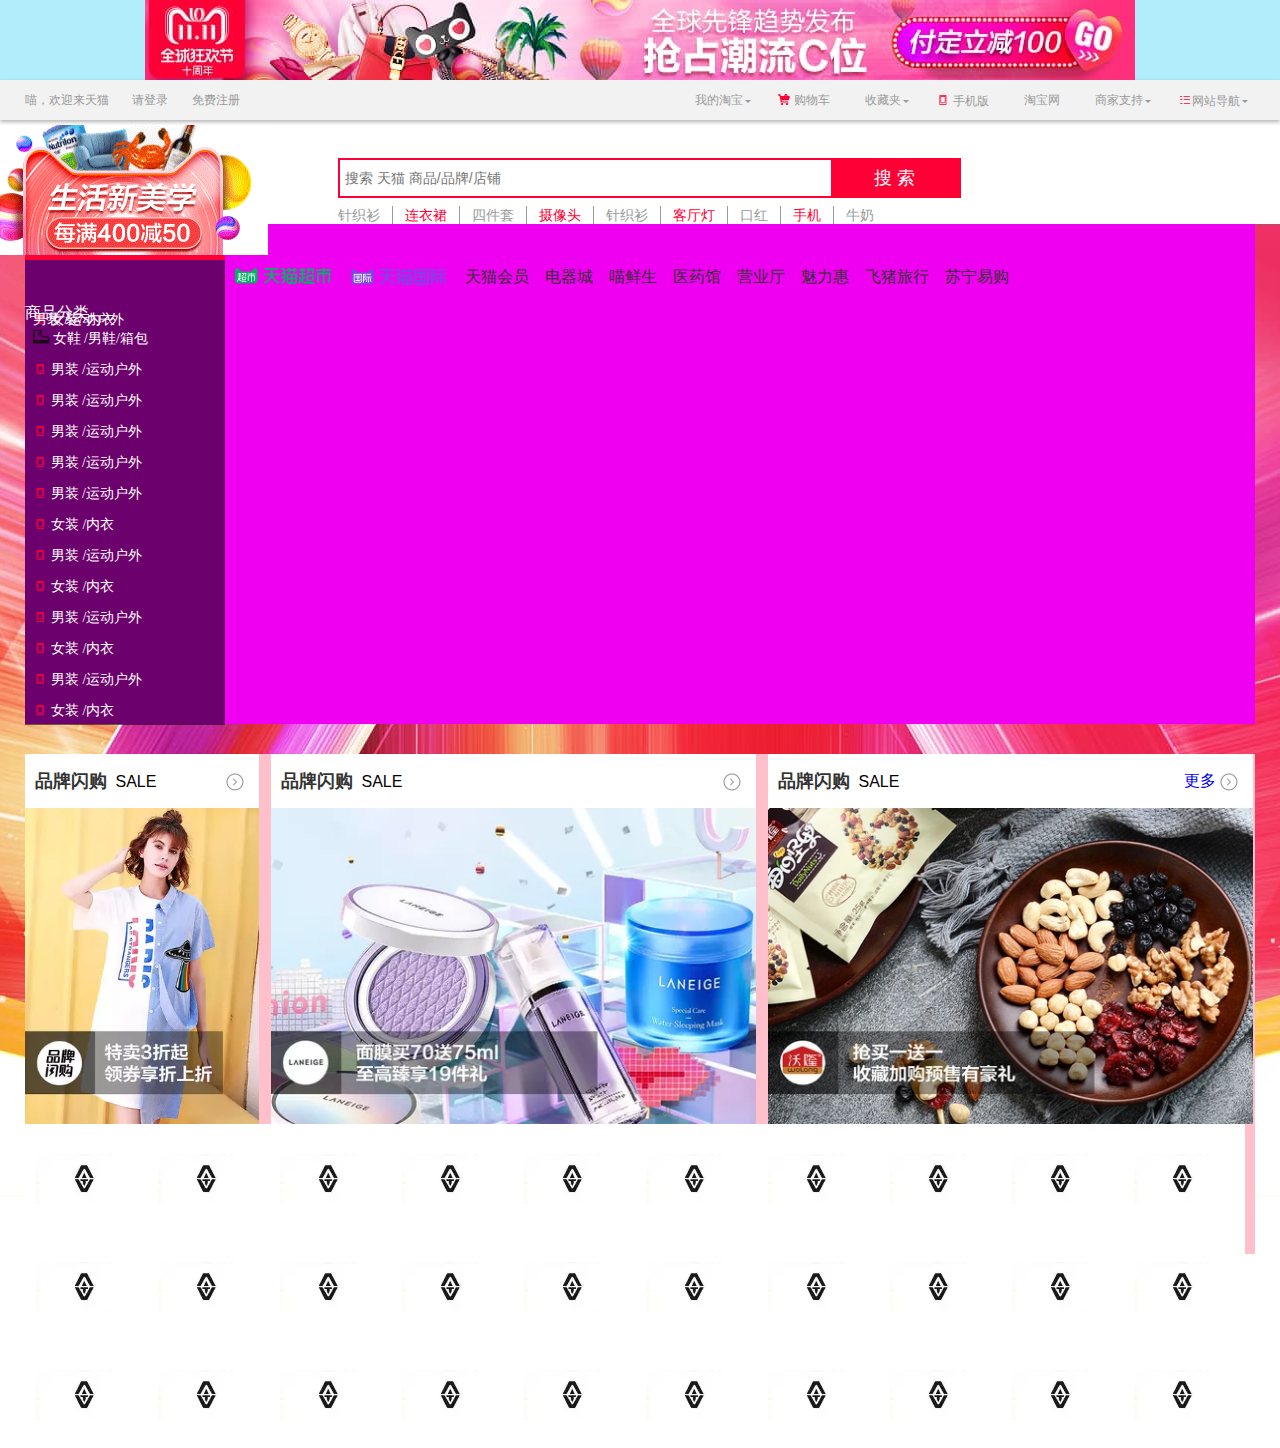
<file: index.html>
<!DOCTYPE html>
<html lang="en">
<head>
    <meta charset="UTF-8">
    <meta name="viewport" content="width=device-width, initial-scale=1.0">
    <meta http-equiv="X-UA-Compatible" content="ie=edge">
    <title>天猫tmall.com--理想生活上天猫</title>
    <link rel="stylesheet" href="css/conmon.css">
    <link rel="stylesheet" href="css/iconfont.css">
    <link rel="stylesheet" href="css/index.css">
</head>

<body>
    <div class="banner">
        <a href="#">
            <img src="images/banner.jpg" alt="这是广浩">
        </a>
    </div>
    <!-- banner结束header开始 -->
    <div id="header">
        <div class="wrapper">
            <!-- wrapper -->
            <div class="header-login">
                <span>喵，欢迎来天猫</span>
                <a href="#">请登录</a>
                <a href="#">免费注册</a>
            </div>
            <ul class="header-list">
                <li class="list-menu">
                    <a href="#">
                        我的淘宝
                    </a>
                    <span class="arrow"></span>
                    <!-- 三角符号arrow -->
                    <ul class="sub-list">
                        <!-- 子菜单sub-list -->
                        <li>
                            <a href="#">已买到的宝贝</a>
                        </li>
                        <li>
                            <a href="#">已卖出的宝贝</a>
                        </li>
                    </ul>
                </li>
                <li>
                    <a href="#">
                            <i class="icon iconfont icon-gouwucheman"></i>
                        购物车
                    </a>
                </li>
                <li class="list-menu">
                    <a href="#">收藏夹</a>
                    <span class="arrow"></span>
                     <!-- 子菜单sub-list -->
                    <ul class="sub-list"> 
                        <li>
                            <a href="#">收藏的宝贝</a>
                        </li>
                        <li>
                            <a href="#">收藏的店铺</a>
                        </li>
                    </ul> 
                </li>
                <li class="list-tel">
                    <a href="#">
                        <i class="iconfont icon-shouji"></i>
                        手机版
                    </a>
                    <div class="sub-qr">
                        <img src="images/tel.png" alt="">
                    </div>
                </li>
                <li>
                    <a href="#">淘宝网</a>
                </li>
                <li class="list-menu">
                    <a href="#">商家支持</a>
                    <span class="arrow"></span>
                    <div class="new-sub-list">
                    <h6>商家</h6>
                     <ul> 
                        <li>
                            <a href="#">商家中心</a>
                        </li>
                        <li>
                            <a href="#">天猫规则</a>
                        </li>
                        <li>
                            <a href="#">商家入驻</a>
                        </li>
                        <li>
                            <a href="#">运营服务</a>
                        </li>
                        <li>
                            <a href="#">商家品控</a>
                        </li>
                        <li>
                            <a href="#">商家工具</a>
                        </li>
                        <li>
                            <a href="#">天猫智库</a>
                        </li>
                        <li>
                            <a href="#">喵言喵语</a>
                        </li>
                    </ul>
                    <h6>帮助</h6>
                    <hr/>
                    <ul>
                        <li>
                            <a href="#">帮助中心</a>
                        </li>
                        <li>
                            <a href="#">问商友</a>
                        </li>     
                    </ul>
                    <hr/>
                </div>
                </li>
                <li class="list-menu list-menu-no">
                    <a href="#"><i class="icon iconfont icon-icon-"></i>网站导航</a>
                    <span class="arrow"></span>
                    <div class="sub-list-web">
                        <div id="web-hot">
                          <h3>热点推荐<span>Hot</span></h3>
                          <ul>
                              <li><a href="#">天猫超市</a></li>
                              <li><a href="#">喵鲜生</a></li>
                              <li class="green-hot-img">
                                  <a href="#">科技新品<i class="iconfont icon-remen"></i></a>
                            </li>
                              <li class="red-hot-img"><a href="#">女装新品
                                <i class="iconfont icon-remen"></i>
                              </a>
                            </li>
                              <li><a href="#">酷玩街</a></li>
                              <li class="red-hot-img"><a href="#">内衣新品
                                  <i class="iconfont icon-remen"></i></a>
                            </li>
                              <li><a href="#">试美妆</a></li>
                              <li><a href="#">运动新品</a></li>
                              <li class="red-hot-img"><a href="#">时尚先生
                                  <i class="iconfont icon-remen"></i></a>   
                            </li>
                              <li><a href="#">精品妈咪</a></li>
                              <li class="green-hot-img"><a href="#">吃乐会
                                  <i class="iconfont icon-remen"></i></a>
                            </li>
                              <li><a href="#">企业采购</a></li>
                              <li><a href="#">会员积分</a></li>
                              <li><a href="#">天猫国际</a></li>
                              <li><a href="#">品质频道</a></li>
                          </ul>
                        </div>
                        <div id="web-market">
                            <h3>行业市场<span>Market</span></h3>
                            <ul>
                                <li><a href="#">美妆</a></li>
                                <li><a href="#">电器</a></li>
                                <li class="red-hot-img"><a href="#">女装
                                    <i class="iconfont icon-remen"></i></a>
                                </li>
                                <li class="red-hot-img"><a href="#">男装
                                    <i class="iconfont icon-remen"></i></a>  
                                </li>
                                <li><a href="#">女鞋</a></li>
                                <li><a href="#">男鞋</a></li>
                                <li class="red-hot-img"><a href="#">内衣
                                    <i class="iconfont icon-remen"></i></a>
                                </li>
                                <li><a href="#">箱包</a></li>
                                <li><a href="#">运动</a></li>
                                <li><a href="#">母婴</a></li>
                                <li><a href="#">家装</a></li>
                                <li><a href="#">医药</a></li>
                                <li><a href="#">食品</a></li>
                                <li class="green-hot-img"><a href="#">配饰
                                    <i class="iconfont icon-remen"></i></a>
                                </li>
                                <li><a href="#">汽车</a></li>
                            </ul>
                        </div>
                        <div id="web-help">
                            <h3>服务指南<span>Help</span></h3>
                            <ul>
                                <li><a href="#">帮助中心</a></li>
                                <li><a href="#">品质保障</a></li>
                                <li><a href="#">特色服务</a></li>
                                <li><a href="#">7天退换货</a></li>
                            </ul>
                        </div>
                        </div>
                </li>
            </ul>
        </div>
    </div>
    <div id="search" class="clearfix">
        <div class="logo">
            <img src="images/logo.gif" alt="" >
        </div>
        <div class="search-box">
            <div class="clearfix">
                <input class="search-txt" type="text" placeholder="搜索 天猫 商品/品牌/店铺">
                <button class="search-btn">搜索</button>
            </div>
            <ul class="search-list clearfix">
                <li><a href="#">针织衫</a></li>
                <li class="red"><a href="#">连衣裙</a></li>
                <li><a href="#">四件套</a></li>
                <li class="red"><a href="#">摄像头</a></li>
                <li><a href="#">针织衫</a></li>
                <li class="red"><a href="#">客厅灯</a></li>
                <li><a href="#">口红</a></li>
                <li class="red"><a href="#">手机</a></li>
                <li><a href="#">牛奶</a></li>
            </ul>
        </div>
    </div>
    <div class="inner-cont">
        <a href="#">
            <img src="images/supermarket.png" alt="">
        </a>
        <a href="#">
            <img src="images/international.png" alt="">
        </a>
        <a href="#">
            天猫会员
        </a>
        <a href="#">
            电器城
        </a>
        <a href="#">
            喵鲜生
        </a>
        <a href="#">
            医药馆
        </a>
        <a href="#">
            营业厅
        </a>
        <a href="#">
            魅力惠
        </a>
        <a href="#">
            飞猪旅行
        </a>
        <a href="#">
            苏宁易购
        </a>
    </div>

    <div class="content">
        <div class="slide-content">
            <!-- 左侧列表 -->
            <div class="category">
                <div class="cate-title">商品分类</div>
                <ul class="main-cate-box">
                    <li class="main-cate">
                        <i class="iconfont icon-shouji"></i>
                        <a href="#"> 女装/</a> <a href="#"> 内衣</a>
                    </li>
                    <li class="main-cate">
                        <a href="#"> 男装 /运动户外</a>
                    </li>
                    <li class="main-cate"><i class="icon iconfont icon-xie"></i><a href="#"> 女鞋 /</a><a href="#">男鞋/</a><a href="#">箱包</a></li>
                    <li class="main-cate"><i class="iconfont icon-shouji"></i><a href="#"> 男装 /运动户外</a></li>
                    <li class="main-cate"><i class="iconfont icon-shouji"></i><a href="#"> 男装 /运动户外</a></li>
                    <li class="main-cate"><i class="iconfont icon-shouji"></i><a href="#"> 男装 /运动户外</a></li>
                    <li class="main-cate"><i class="iconfont icon-shouji"></i><a href="#"> 男装 /运动户外</a></li>
                    <li class="main-cate"><i class="iconfont icon-shouji"></i><a href="#"> 男装 /运动户外</a></li>
                    <li class="main-cate">
                        <i class="iconfont icon-shouji"></i>
                        <a href="#"> 女装 /内衣</a></li>
                    <li class="main-cate">
                        <i class="iconfont icon-shouji"></i>
                        <a href="#"> 男装 /运动户外</a>
                    </li>
                    <li class="main-cate">
                        <i class="iconfont icon-shouji"></i>
                        <a href="#"> 女装 /内衣</a>
                    </li>
                    <li class="main-cate">
                        <i class="iconfont icon-shouji"></i>
                        <a href="#"> 男装 /运动户外</a>
                    </li>
                    <li class="main-cate">
                        <i class="iconfont icon-shouji"></i>
                        <a href="#"> 女装 /内衣</a>
                    </li>
                    <li class="main-cate">
                        <i class="iconfont icon-shouji"></i>
                        <a href="#"> 男装 /运动户外</a>
                    </li>
                    <li class="main-cate">
                        <i class="iconfont icon-shouji"></i>
                        <a href="#"> 女装 /内衣</a>
                    </li>

                </ul>
            </div>
            <!-- 轮播图 -->
            <div>
                
            </div>
        </div>
    
       <!-- 品牌闪购 -->
       <div class="wrapper brand-sale">
        <!-- brand list -->
        <div class="brand-list">
            <div class="brand-list-title">
                <span class="brand-title-cn">品牌闪购</span>
                <span class="barnd-title-en"> SALE</span>
                <a class="brand-more" href="#">
                    <img src="images/more.png" alt="">
                </a>
            </div>
            <div class="brand-list-img">
                <a href="#">
                    <img src="images/brand-img01.webp" alt="">
                </a>
            </div>
        </div>
        <div class="brand-list brand-list-2">
            <div class="brand-list-title">
                <span class="brand-title-cn">品牌闪购</span>
                <span class="barnd-title-en"> SALE</span>
                <a class="brand-more" href="#">
                    <img src="images/more.png" alt="">
                </a>
            </div>
            <div class="brand-list-img">
                <a href="#">
                    <img src="images/brand-img02.webp" alt="">
                </a>
            </div>
        </div>
        <div class="brand-list brand-list-2">
            <div class="brand-list-title">
                <span class="brand-title-cn">品牌闪购</span>
                <span class="barnd-title-en"> SALE</span>
                <a class="brand-more" href="#">
                    <span class="more">更多</span>
                    <img src="images/more.png" alt="">
                </a>
            </div>
            <div class="brand-list-img">
                <a href="#">
                    <img src="images/brand-img03.webp" alt="">
                </a>
            </div>
        </div>
        <!--  -->
        <div class="wrapper brand-logo">
                <ul>
                    <li class="brand-logo-flt">
                        <img src="images/logo1.webp">
                        <a class="brand-logo-mask" href="#">
    
                            <p class="coupon">T</p>
                            <span class="enter">点击进入</span>
                        </a>
                    </li>
                    <li class="brand-logo-flt">
                        <img src="images/logo1.webp">
                        <a class="brand-logo-mask" href="#">
    
                            <p class="coupon">T</p>
                            <span class="enter">点击进入</span>
                        </a>
                    </li>
                    <li class="brand-logo-flt">
                        <img src="images/logo1.webp">
                        <a class="brand-logo-mask" href="#">
    
                            <p class="coupon">T</p>
                            <span class="enter">点击进入</span>
                        </a>
                    </li>
                    <li class="brand-logo-flt">
                        <img src="images/logo1.webp">
                        <a class="brand-logo-mask" href="#">
    
                            <p class="coupon">T</p>
                            <span class="enter">点击进入</span>
                        </a>
                    </li>
                    <li class="brand-logo-flt">
                        <img src="images/logo1.webp">
                        <a class="brand-logo-mask" href="#">
                                <p class="coupon">T</p>
                                <span class="enter">点击进入</span>
                        </a>
                    </li>
                    <li class="brand-logo-flt">
                            <img src="images/logo1.webp">
                            <a class="brand-logo-mask" href="#">
        
                                <p class="coupon">T</p>
                                <span class="enter">点击进入</span>
                            </a>
                    </li>
                    <li class="brand-logo-flt">
                        <img src="images/logo1.webp">
                        <a class="brand-logo-mask" href="#">
    
                            <p class="coupon">T</p>
                            <span class="enter">点击进入</span>
                        </a>
                    </li>
                    <li class="brand-logo-flt">
                        <img src="images/logo1.webp">
                        <a class="brand-logo-mask" href="#">
    
                            <p class="coupon">T</p>
                            <span class="enter">点击进入</span>
                        </a>
                    </li>
                    <li class="brand-logo-flt">
                        <img src="images/logo1.webp">
                        <a class="brand-logo-mask" href="#">
    
                            <p class="coupon">T</p>
                            <span class="enter">点击进入</span>
                        </a>
                    </li>
                    <li class="brand-logo-flt">
                        <img src="images/logo1.webp">
                        <a class="brand-logo-mask" href="#">
                                <p class="coupon">T</p>
                                <span class="enter">点击进入</span>
                        </a>
                    </li>
                    <li class="brand-logo-flt">
                            <img src="images/logo1.webp">
                            <a class="brand-logo-mask" href="#">
        
                                <p class="coupon">T</p>
                                <span class="enter">点击进入</span>
                            </a>
                    </li>
                    <li class="brand-logo-flt">
                        <img src="images/logo1.webp">
                        <a class="brand-logo-mask" href="#">
    
                            <p class="coupon">T</p>
                            <span class="enter">点击进入</span>
                        </a>
                    </li>
                    <li class="brand-logo-flt">
                        <img src="images/logo1.webp">
                        <a class="brand-logo-mask" href="#">
    
                            <p class="coupon">T</p>
                            <span class="enter">点击进入</span>
                        </a>
                    </li>
                    <li class="brand-logo-flt">
                        <img src="images/logo1.webp">
                        <a class="brand-logo-mask" href="#">
    
                            <p class="coupon">T</p>
                            <span class="enter">点击进入</span>
                        </a>
                    </li>
                    <li class="brand-logo-flt">
                        <img src="images/logo1.webp">
                        <a class="brand-logo-mask" href="#">
                                <p class="coupon">T</p>
                                <span class="enter">点击进入</span>
                        </a>
                    </li>
                    <li class="brand-logo-flt">
                            <img src="images/logo1.webp">
                            <a class="brand-logo-mask" href="#">
        
                                <p class="coupon">T</p>
                                <span class="enter">点击进入</span>
                            </a>
                    </li>
                    <li class="brand-logo-flt">
                        <img src="images/logo1.webp">
                        <a class="brand-logo-mask" href="#">
    
                            <p class="coupon">T</p>
                            <span class="enter">点击进入</span>
                        </a>
                    </li>
                    <li class="brand-logo-flt">
                        <img src="images/logo1.webp">
                        <a class="brand-logo-mask" href="#">
    
                            <p class="coupon">T</p>
                            <span class="enter">点击进入</span>
                        </a>
                    </li>
                    <li class="brand-logo-flt">
                        <img src="images/logo1.webp">
                        <a class="brand-logo-mask" href="#">
    
                            <p class="coupon">T</p>
                            <span class="enter">点击进入</span>
                        </a>
                    </li>
                    <li class="brand-logo-flt">
                        <img src="images/logo1.webp">
                        <a class="brand-logo-mask" href="#">
                                <p class="coupon">T</p>
                                <span class="enter">点击进入</span>
                        </a>
                    </li>
                    <li class="brand-logo-flt">
                            <img src="images/logo1.webp">
                            <a class="brand-logo-mask" href="#">
        
                                <p class="coupon">T</p>
                                <span class="enter">点击进入</span>
                            </a>
                    </li>
                    <li class="brand-logo-flt">
                        <img src="images/logo1.webp">
                        <a class="brand-logo-mask" href="#">
    
                            <p class="coupon">T</p>
                            <span class="enter">点击进入</span>
                        </a>
                    </li>
                    <li class="brand-logo-flt">
                        <img src="images/logo1.webp">
                        <a class="brand-logo-mask" href="#">
    
                            <p class="coupon">T</p>
                            <span class="enter">点击进入</span>
                        </a>
                    </li>
                    <li class="brand-logo-flt">
                        <img src="images/logo1.webp">
                        <a class="brand-logo-mask" href="#">
    
                            <p class="coupon">T</p>
                            <span class="enter">点击进入</span>
                        </a>
                    </li>
                    <li class="brand-logo-flt">
                        <img src="images/logo1.webp">
                        <a class="brand-logo-mask" href="#">
                                <p class="coupon">T</p>
                                <span class="enter">点击进入</span>
                        </a>
                    </li>
                    <li class="brand-logo-flt">
                            <img src="images/logo1.webp">
                            <a class="brand-logo-mask" href="#">
        
                                <p class="coupon">T</p>
                                <span class="enter">点击进入</span>
                            </a>
                    </li>
                    <li class="brand-logo-flt">
                        <img src="images/logo1.webp">
                        <a class="brand-logo-mask" href="#">
    
                            <p class="coupon">T</p>
                            <span class="enter">点击进入</span>
                        </a>
                    </li>
                    <li class="brand-logo-flt">
                        <img src="images/logo1.webp">
                        <a class="brand-logo-mask" href="#">
    
                            <p class="coupon">T</p>
                            <span class="enter">点击进入</span>
                        </a>
                    </li>
                    <li class="brand-logo-flt">
                        <img src="images/logo1.webp">
                        <a class="brand-logo-mask" href="#">
    
                            <p class="coupon">T</p>
                            <span class="enter">点击进入</span>
                        </a>
                    </li>
                    <li class="brand-logo-flt">
                        <img src="images/logo1.webp">
                        <a class="brand-logo-mask" href="#">
                                <p class="coupon">T</p>
                                <span class="enter">点击进入</span>
                        </a>
                    </li>

                </ul>
    
    </div>
 

       
       
    
    

</body>
</html>
</file>
<file: css/conmon.css>
*{
    margin: 0 ;
    padding: 0;
}
 ul{
     list-style: none;
    }
 a{
    text-decoration: none;
}
 /*将所有列表样式清除所有MP清零 */
/* banner开始 */
 .banner img{
    display: block;
    margin: 0 auto;
}
.banner {background: #b2edfb;
    }
    /* banner结束 */
/* head开始 */
#header{
    background: #f2f2f2;
    height: 40px;
    box-shadow: 0 2px 4px 0px rgba(0,0,0,0.30);
    margin-bottom:5px;
    font: 12px/1.5 tahoma,arial,"\5b8b\4f53";
    font-family: "Microsoft YaHei",tahoma,arial,'Hiragino Sans GB','\5b8b\4f53',sans-serif;
}
.wrapper{
    width: 1230px;
    margin:0 auto;
}
/* 居中类 wrapper */
.header-login{
    height: 40px;
    line-height: 40px;
    font-size: 12px;
    float: left;
}
.header-login span,.header-login a{
    color:#999;
}
.header-login a{
    padding-left:20px; 
}
.header-login a:hover{
    color: #FF0036;
}
.header-list{
    float:right;
}
.header-list>li{
    float:left;
    position: relative;
}
.header-list>li>a{
    color: #999;
    display: block;
    height: 40px;
    line-height: 40px;
    padding: 0 15px 0 20px;
}
.icon-shouji,.icon-icon-{
    color:#ff0036;
    font-size: 14px;
}
.icon-gouwucheman{
    color:#ff0036;
    font-size: 12px; 
}
.header-list .list-menu{
    position: relative;
}
.list-menu:hover > a{
    background: #fff;
    color: #ff0036;
}
.list-menu>a:hover{
    text-decoration: underline;
}
.arrow{
    width: 0;
    height: 0;
    border:3px solid transparent;
    border-top-color:#999;
    position: absolute;
    right:7px;
    top:20px;
    transition: transform 0.2s ease ;
}
.header-list .list-menu:hover .arrow{
    transform: rotate(180deg);
    transform-origin: 50% 25%;
}
.list-menu-no:hover > a{
    color: #999;
}
.sub-list{
    position: absolute;
    left:0;
    top:40px;
    background: #fff;
    border:1px solid #eee;
    border-top:none;
    padding: 10px 15px;
    width: 74px;
    line-height: 30px;
    display: none;
}
.sub-list a{
    color: #999;
}
.sub-list a:hover{
    color: #ff0036;
    text-decoration: underline;
}
.header-list .list-menu:hover .sub-list{
    display: block;
}
.sub-qr{
    position: absolute;
    left:-39px;
    top:29px;
    box-shadow:0 0 2px 2px rgba(0,0,0,0.15);
    display: none;
}
.sub-qr::after{
    content:'';
    width:0;
    height: 0;
    border:4px solid transparent;
    border-bottom-color:#fff;
    position: absolute;
    left:50%;
    top:-8px;
    margin-left:-4px;
}
.list-tel:hover .sub-qr{
    display: block;
}
.new-sub-list{
    width: 122px;
    position: absolute;
    right:0px;
    background: #fff;
    border:1px solid #eee;
    border-top:none;
    padding: 10px 15px;
    line-height: 30px;
    display: none;

}
.new-sub-list a{
    color: #999;
    display: inline-block;
    width: 60px;
    height: 35px;
}
.new-sub-list li{
    float: left;
}
.new-sub-list a:hover{
    color: #ff0036;
    text-decoration: underline;
}
.header-list .list-menu:hover .new-sub-list{
    display: block;
}
.new-sub-list>ul{
    overflow:hidden;
}
.new-sub-list hr{
    border-style: dotted;
}
.new-sub-list h6{
    color:#666
}
.sub-list-web{
    width: 1200px;
    position: absolute;
    right:0px;
    background: #fff;
    border:1px solid #eee;
    line-height: 30px;
    font-family: "Microsoft YaHei",tahoma,arial,'Hiragino Sans GB','\5b8b\4f53',sans-serif;
    display: none;
}
#web-hot{
    width: 455px;
    border-right:1px #999 solid;
    margin: 40px;
}
#web-hot li{
    width: 90px;
    float: left;
    padding: 5px 0;
    overflow: hidden;
}
#web-hot h3{
    color: #f56a00;
    font-size: 16px;
    padding-bottom: 8px;
    font-family: '\5FAE\8F6F\96C5\9ED1',arial,"\5b8b\4f53";
}
#web-market{
    width: 455px;
    border-right:1px #999 solid;
    margin: 40px 0;
}
#web-market li{
    width: 90px;
    float: left;
    padding: 5px 0;
    overflow: hidden;
}
#web-market h3{
    color: #2263d4;
    font-size: 16px;
    padding-bottom: 8px;
    font-family:"Microsoft YaHei",tahoma,arial,'Hiragino Sans GB','\5b8b\4f53',sans-serif;
}
#web-help{
    width: 160px;
    margin: 40px 0 40px 30px;
}
#web-help li{
    width: 80px;
    float: left;
    padding: 5px 0;
    overflow: hidden;
}
#web-help h3{
    color: #666;
    font-size: 16px;
    padding-bottom: 8px;
    font-family: '\5FAE\8F6F\96C5\9ED1',arial,"\5b8b\4f53";
}
.sub-list-web>div{
    float: left;
}
.sub-list-web a{
    color: #666;
    display: inline-block;
}

.sub-list-web a:hover{
    color: #ff0036;
    text-decoration: underline;
}
.header-list .list-menu:hover .sub-list-web{
    display: block;
}
.red-hot-img .icon-remen{
    font-size:6px;
    color:#ff0036;
    margin: 0;
    bottom: 2px;
    float: right;
}
.green-hot-img .icon-remen{
    font-size:6px;
    color:#34bd4b;
    margin: 0;
    bottom: 2px;
    float: right;
}

/* head结束 内容开始 */
</file>
<file: css/iconfont.css>
@font-face {font-family: "iconfont";
  src: url('iconfont.eot?t=1541853372523'); /* IE9*/
  src: url('iconfont.eot?t=1541853372523#iefix') format('embedded-opentype'), /* IE6-IE8 */
  url('[data-uri]') format('woff'),
  url('iconfont.ttf?t=1541853372523') format('truetype'), /* chrome, firefox, opera, Safari, Android, iOS 4.2+*/
  url('iconfont.svg?t=1541853372523#iconfont') format('svg'); /* iOS 4.1- */
}

.iconfont {
  font-family:"iconfont" !important;
  /* font-size:16px; */
  font-style:normal;
  -webkit-font-smoothing: antialiased;
  -moz-osx-font-smoothing: grayscale;
}

.icon-qunzi:before { content: "\e600"; }

.icon-gouwucheman:before { content: "\e606"; }

.icon-jiajujiancai:before { content: "\e601"; }

.icon-nanzhuang:before { content: "\e602"; }

.icon-xie:before { content: "\e603"; }

.icon-tubiao113:before { content: "\e634"; }

.icon-44:before { content: "\e6a6"; }

.icon-chongzhi0101:before { content: "\e614"; }

.icon-lishijilu:before { content: "\e685"; }

.icon-icon:before { content: "\e65d"; }

.icon-fenlei:before { content: "\e612"; }

.icon-qian:before { content: "\e645"; }

.icon-shouji:before { content: "\e65e"; }

.icon-06:before { content: "\e611"; }

.icon-cup:before { content: "\e61b"; }

.icon-kouhong:before { content: "\e61c"; }

.icon-yingerche:before { content: "\e631"; }

.icon-bingxiang:before { content: "\e64c"; }

.icon-yingtao:before { content: "\e613"; }

.icon-yiyaoxiang:before { content: "\e604"; }

.icon-zuanshi:before { content: "\e811"; }

.icon-icon-:before { content: "\e61f"; }

.icon-xing:before { content: "\e626"; }

.icon-remen:before { content: "\e6a7"; }

.icon-mian:before { content: "\e607"; }

.icon-icon-fengrenji:before { content: "\e609"; }

.icon-bao:before { content: "\e605"; }
</file>
<file: css/index.css>
#search{
    width: 1230px;
    margin:0 auto;
    /* overflow: hidden; */
}
.logo{
    float: left;
    margin-left:-47px;
}
.clearfix::after{
    content: "";
    display: block;
    clear: both;
}
.search-box{
    float: left;
    margin-left:70px;
    /* background: pink; */
    margin-top:33px;
    overflow: hidden;
}
.search-txt{
    width: 483px;
    height: 26px;
    border:2px solid #ff0036;
    padding: 5px 3px 5px 5px;
    outline: none;
    float: left;
    font-size: 14px;

}
.search-btn{
    width: 128px;
    height: 40px;
    background: #ff0036;
    color: #fff;
    font-size: 18px;
    border:2px solid #ff0036;
    float: left;
    /* 文字之间的空隙 */
    letter-spacing: 5px;
}
.search-list{
    margin-top:8px;
    margin-left:-13px;

}
.search-list li{
    float: left;
    padding: 0 12px;
    border-left:1px solid #999 ;
    line-height: 1.1;

}
.search-list li a{
    color:#999;
    font-size: 14px;
}
.search-list li.red a{
    color: #ff0036;
}
/* 水平分类 */
.inner-cont{
    height: 35px;
    line-height: 35px;
    /* background: #f00; */
    width: 1030px;
    margin:0 auto;
    padding-left:200px;
}
.inner-cont img{
    width: 100px;
    height: 30px;
    margin-top:2px;
}
.inner-cont a{
    font-size: 16px;
    font-weight: 500;
    color: #333;
    float: left;
    margin:0 8px;
}
.inner-cont a:hover{
    color: #ff0036;
}


/* 主内容区域 */
.content{
    height: 1000px;
    background: url(../images/bg.jpg) center -207px no-repeat;
}
.slide-content{
    height: 500px;
    width: 1230px;
    margin:0 auto;
    background: #f000f0;
}
.category{
    width: 200px;
    height: 500px;
    /* background: #cccccc; */
}
.cate-title{
    height: 36px;
    /* line-height: 36px; */
    color: #fff;
    background: #ff0036;
    font-size: 16px;
    margin-top: -70px
}
.main-cate-box{
    background: rgba(0,0,0,0.55);
}
.category .main-cate{
    height: 31px;
    line-height: 31px;
    padding: 0 8px;
}
.main-cate>a{
    color: #fff;
    font-size: 14px;
}
.category .main-cate:hover{
    background: #fff;
}
.category .main-cate:nth-child(1):hover>a{
    color:#e54077;
}
.category .main-cate:nth-child(2):hover>a{
    color:blue;
}
.brand-sale{
    height: 500px;
    background: pink;
    margin-top:30px;
}
.brand-list{
    width: 234px;
    background: #fff;
    float: left;
}
.brand-list-title{
    padding-left:10px;
    height: 54px;
    line-height: 54px;
    font-family: "Microsoft YaHei",SimSun,'\5b8b\4f53',sans-serif;
}
.brand-title-cn{
    font-size: 18px;
    color: #333;
    font-weight: 700;
    margin-right:4px;
}
.brand-title-en{
    font-size: 18px;
    color: #333;
    font-weight: 700;
}
.brand-more{
    float: right;
    height: 18px;
    margin-top:5px;
    margin-right:15px;
}
.brand-more img{
    width:18px;
    height: 18px;
    /* margin-top:10px; */
}
.brand-list-img img{
    width: 234px;
    height: 316px;
    display: block;
}
.brand-list-2{
    width: 485px;
    margin-left:12px;
}
.brand-list-2 .brand-list-img img{
    width: 485px;
}
.brand-list-img img:hover{
    /* 透明度 */
    opacity: 0.8 ;
    /* ie兼容写法 */
    filter: alpha(opacity=80); 
}
.more{
    line-height: normal;
    /* 垂直对齐方式 */
    vertical-align: 5px;

}
/* brand-logo */
.brand-logo{
    background: pink;
    margin-top: 15px;

}
.brand-logo li{
    width: 122px;
    height: 108px;
    background: #fff;
    overflow: hidden;
    position: relative;
}
.brand-logo li img{
    width: 82%;
    height: 50px;
    display: block;
    margin:30px auto;

}
/* 浮动 或定位 宽度 内容撑的 */
/* inline-block  inline 在父元素中居中 可以设置父元素的text-align :center */
.brand-logo-mask{
    position: absolute;
    left:0px;
    top:0px;
    bottom:0px;
    right:0px;
    background:rgba(0,0,0,0.8);
    /* width:100%;
    height: 100%; */
    text-align: center;
    opacity: 0;
    transition: opacity 0.5s ease ;
}
.coupon{
    color: #fff;
    text-align: center;
    margin-top:38px;
}
.enter{
    display: inline-block;
    width: 63px;
    height: 18px;
    line-height: 18px;
    background: #ff0036;
    color: #fff;
    text-align: center;
    border-radius:9px;
    margin-top:5px;
    font-size: 8px;
}

.brand-logo li:hover .brand-logo-mask{
    opacity: 1;
}
.brand-logo-flt{
    float: left;
    border:solid 1px color#999
}
</file>
